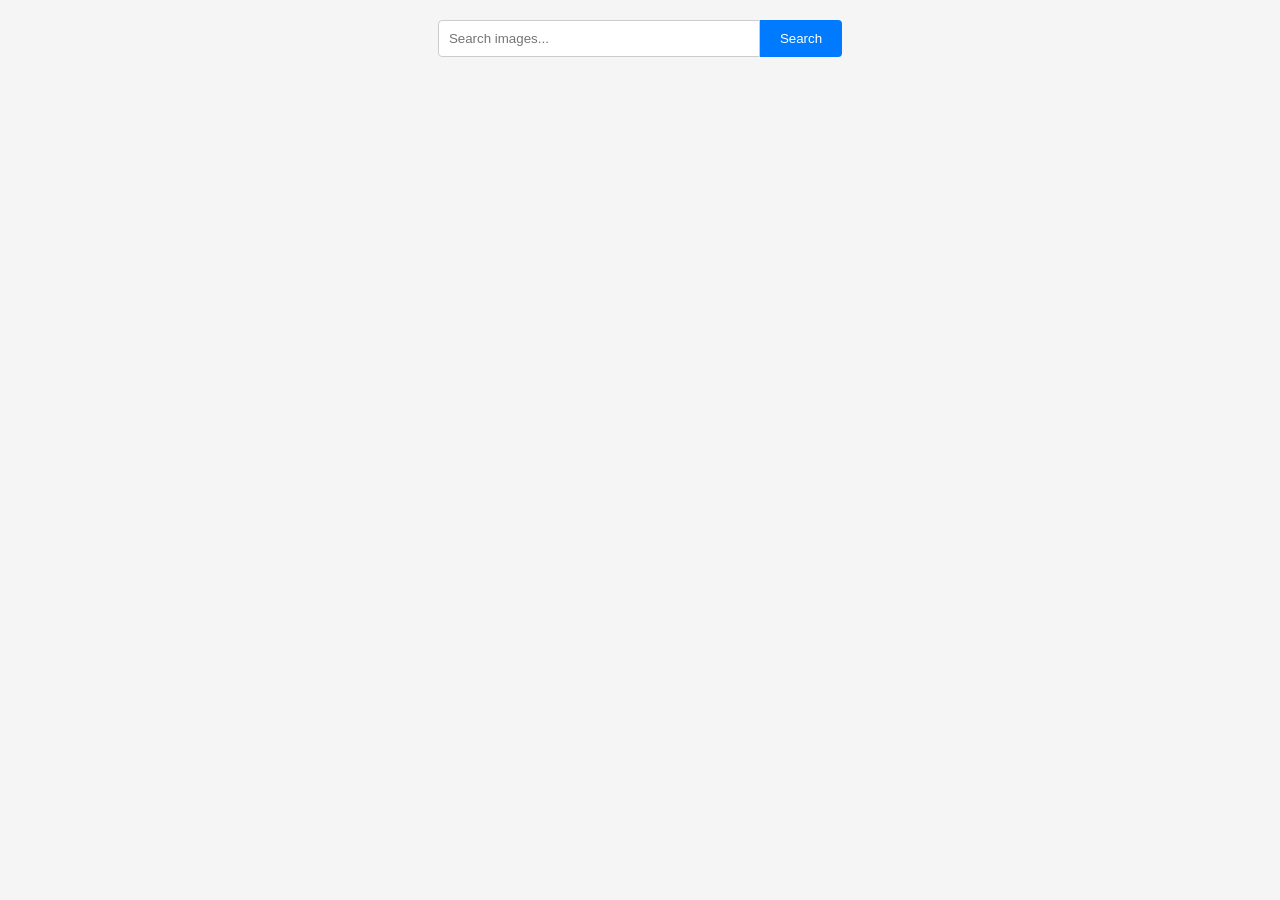
<file: src/index.html>
<!doctype html>
<html lang="en">
  <head>
    <meta charset="UTF-8" />
    <link rel="icon" type="image/svg+xml" href="/favicon.svg" />
    <meta name="viewport" content="width=device-width, initial-scale=1.0" />
    <title>Vanilla App Template</title>
    <link rel="stylesheet" href="./css/styles.css" />
  </head>
  <body>
    <form class="form">
      <label>
        <input
          type="text"
          name="search-text"
          placeholder="Search images..."
          required
        />
      </label>
      <button type="submit">Search</button>
    </form>
    <!--Gallery-->
    <ul class="gallery"></ul>
    <!--button-->
    <button class="load-more is-hidden">Load more</button>
    <!--Loader-->
    <div class="loader is-hidden"></div>
    <script type="module" src="./main.js"></script>
  </body>
</html>
</file>
<file: src/css/styles.css>
body {
  font-family: Arial, sans-serif;
  background-color: #f5f5f5;
  margin: 0;
  padding: 20px;
}
.form {
  display: flex;
  justify-content: center;
  margin-bottom: 20px;
}
.form input[type='text'] {
  width: 300px;
  padding: 10px;
  border: 1px solid #ccc;
  border-radius: 4px 0 0 4px;
  outline: none;
}
.form button {
  padding: 10px 20px;
  border: none;
  background-color: #007bff;
  color: white;
  cursor: pointer;
  border-radius: 0 4px 4px 0;
  transition: background-color 0.2s;
}
.form button:hover {
  background-color: #0056b3;
}

/* Галерея */
.gallery {
  display: flex;
  flex-wrap: wrap;
  gap: 16px;
  list-style: none;
  padding: 0;
}
.gallery-item {
  width: 360px;
  border: 1px solid #ccc;
  border-radius: 8px;
  overflow: hidden;
  text-align: center;
}
.gallery-item a {
  text-decoration: none;
  color: inherit;
}
.gallery-item img {
  width: 100%;
  display: block;
}
.gallery-item .info {
  display: flex;
  justify-content: space-between;
  padding: 8px;
  font-size: 14px;
}
.gallery-item .stat {
  display: flex;
  flex-direction: column;
  align-items: center;
}
.gallery-item .label {
  font-weight: bold;
}
.gallery-item .value {
  margin-top: 2px;
  color: #555;
}

/* Лоадер */
.loader {
  width: 60px;
  height: 60px;
  border: 6px solid #f3f3f3;
  border-top: 6px solid #007bff;
  border-radius: 50%;
  animation: spin 1s linear infinite;
  position: fixed;
  top: 50%;
  left: 50%;
  transform: translate(-50%, -50%);
  z-index: 9999;
}
@keyframes spin {
  0% {
    transform: translate(-50%, -50%) rotate(0deg);
  }
  100% {
    transform: translate(-50%, -50%) rotate(360deg);
  }
}
.is-hidden {
  display: none !important;
}
.load-more {
  display: block;
  margin: 20px auto;
  padding: 10px 25px;
  border: none;
  border-radius: 8px;
  background-color: #4e75ff;
  color: white;
  font-size: 16px;
  font-weight: 500;
  cursor: pointer;
  transition:
    background-color 250ms ease,
    transform 150ms ease;
}
.load-more:hover {
  background-color: #6c8cff;
}
.load-more:active {
  transform: scale(0.97);
}
</file>
